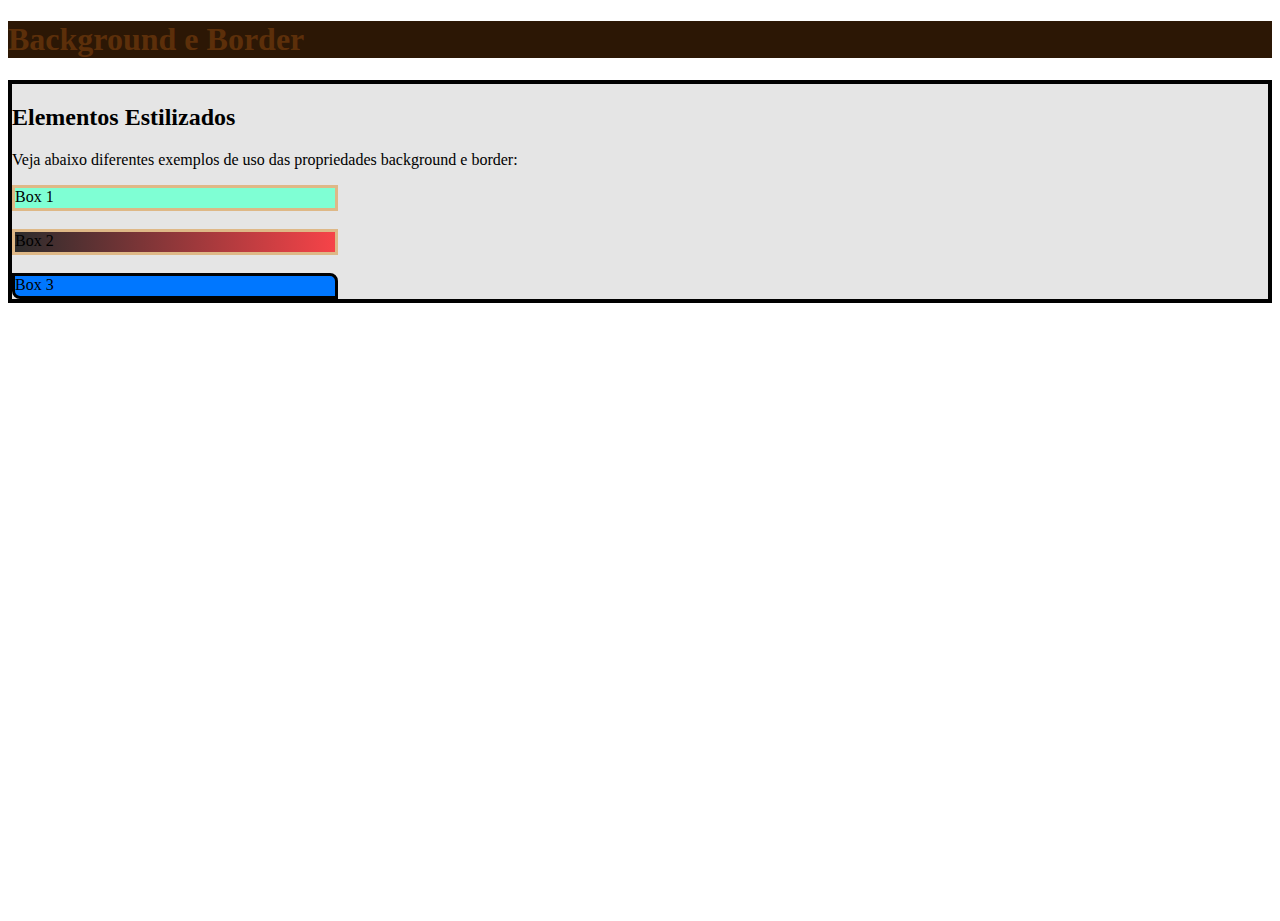
<file: 02-Background/index.html>
<!DOCTYPE html>
<html lang="pt-br">

<head>
    <meta charset="UTF-8">
    <meta name="viewport" content="width=device-width, initial-scale=1.0">
    <title>Background e Border</title>

    <link rel="stylesheet" href="style.css">
</head>

<body>
    <header>
        <h1>Background e Border</h1>
    </header>

    <main>
        <h2>Elementos Estilizados</h2>
        <p>Veja abaixo diferentes exemplos de uso das propriedades background e border:</p>

        <section>
            <div class="box box1">Box 1</div>
            <br>
            <div class="box box2">Box 2</div>
            <br>
            <div class="box box3">Box 3</div>
        </section>
    </main>
</body>

</html>
</file>
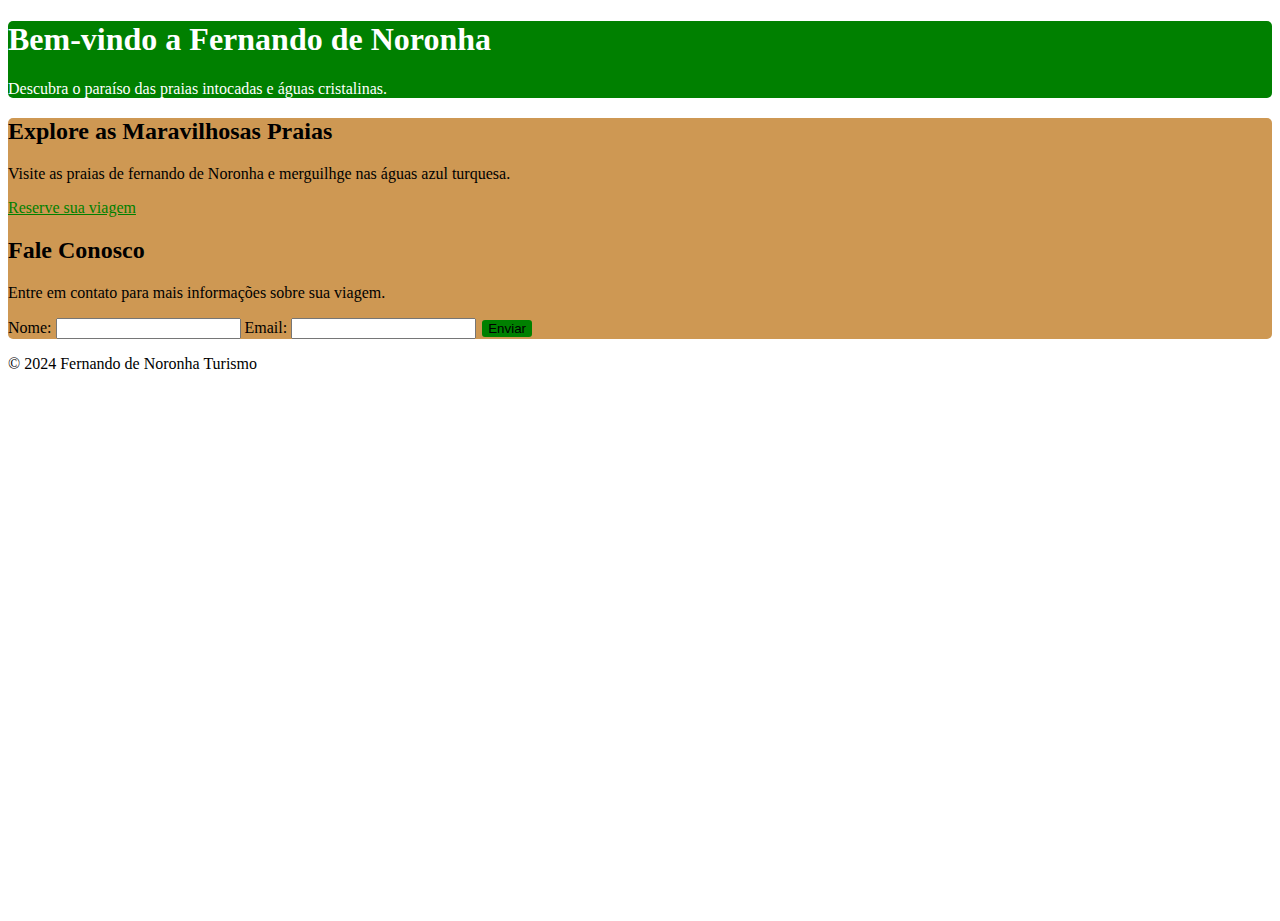
<file: 03-Exerc_praia/index.html>
<!DOCTYPE html>
<html lang="en">
<head>
    <meta charset="UTF-8">
    <meta name="viewport" content="width=device-width, initial-scale=1.0">
    <title>Exercício 1</title>

    <link rel="stylesheet" href="style.css">
</head>
<body>
    <header>
        <h1>Bem-vindo a Fernando de Noronha</h1>
        <p>Descubra o paraíso das praias intocadas e águas cristalinas.</p>
    </header>

    <main>
        <section>
            <h2>Explore as Maravilhosas Praias</h2>
            <p>Visite as praias de fernando de Noronha e merguilhge nas águas azul turquesa.</p>
        </section>

        <section>
            <a href="#contact" id="link_reserva">Reserve sua viagem</a>
        </section>

        <section id="contact">
            <h2>Fale Conosco</h2>
            <p>Entre em contato para mais informações sobre sua viagem.</p>
        </section>

        <section>
            <form action="">
                <label for="name">Nome:</label>
                <input type="text" name="name" id="name">

                <label for="email">Email:</label>
                <input type="email" name="email" id="email">

                <button type="submit">Enviar</button>
            </form>
        </section>
        
    </main>

    <footer>
        <p>&copy; 2024 Fernando de Noronha Turismo</p>
    </footer>
</body>
</html>
</file>
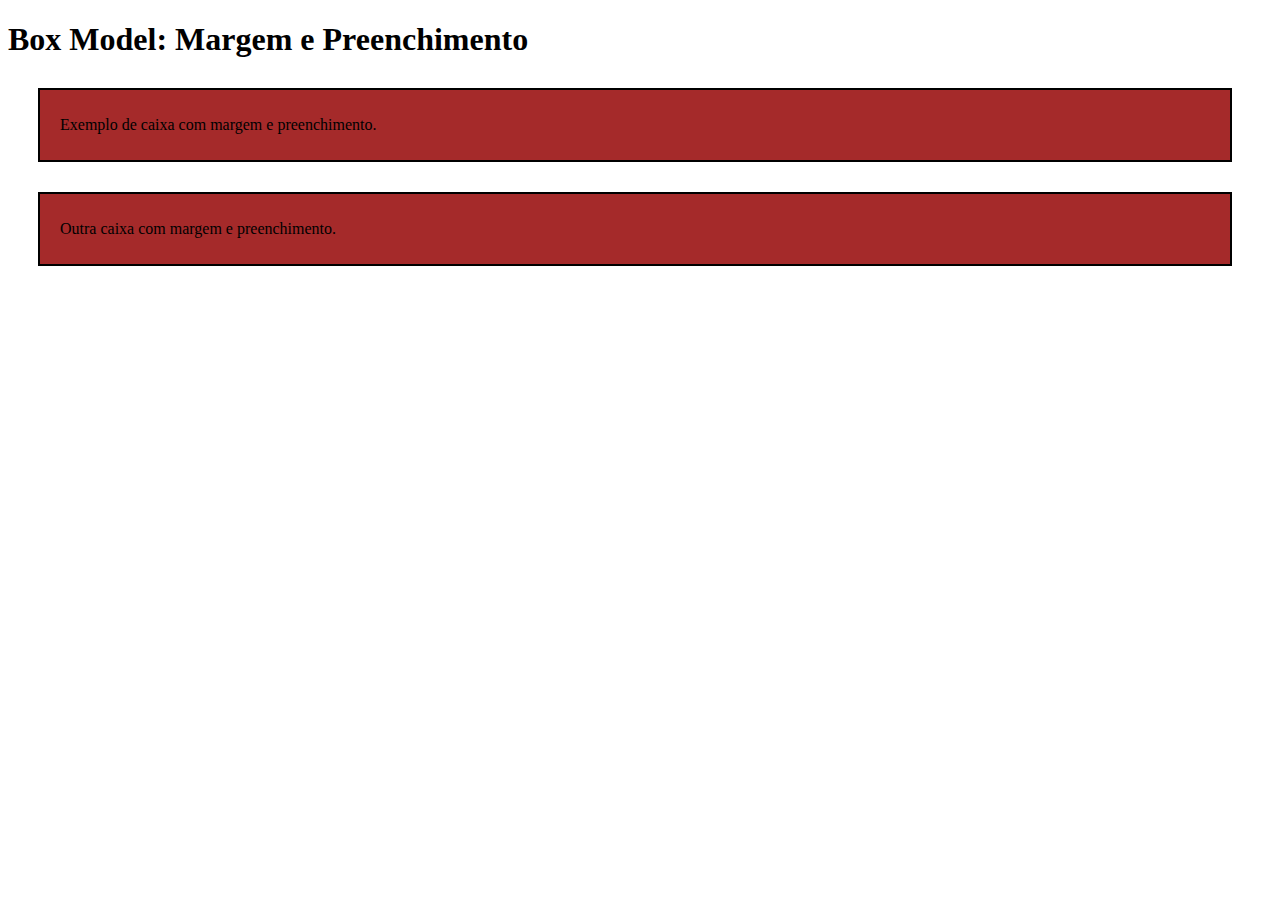
<file: 04-Box model/index.html>
<!DOCTYPE html>
<html lang="pt-br">

<head>
    <meta charset="UTF-8">
    <meta name="viewport" content="width=device-width, initial-scale=1.0">
    <link rel="stylesheet" href="style.css">
    <title>Box Model: Margem e Preenchimento</title>
</head>

<body>
    <h1>Box Model: Margem e Preenchimento</h1>

    <div class="box box1">
        <p>Exemplo de caixa com margem e preenchimento.</p>
    </div>

    <div class="box box2">
        <p>Outra caixa com margem e preenchimento.</p>
    </div>
</body>

</html>
</file>
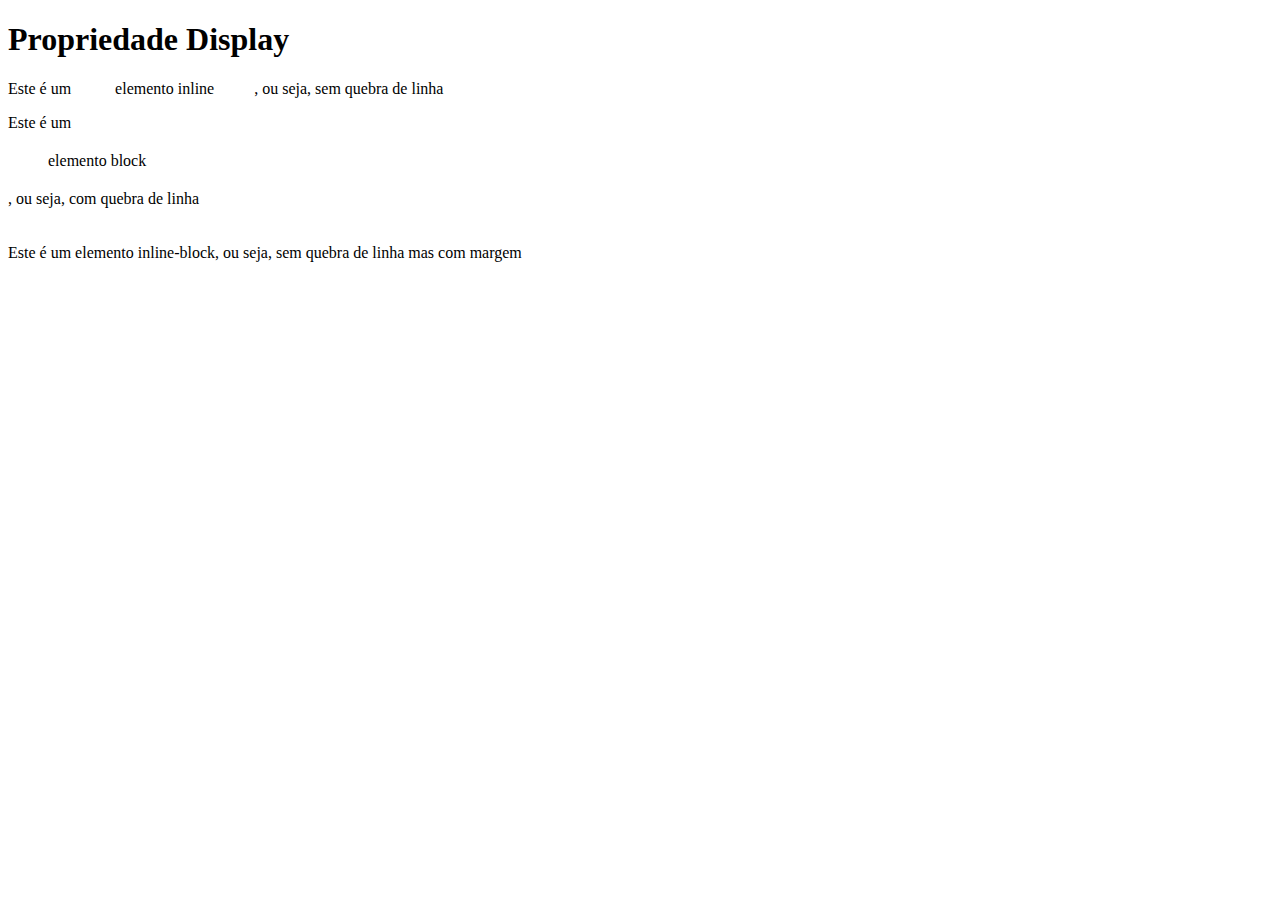
<file: 05-Display/index.html>
<!DOCTYPE html>
<html lang="pt-br">

<head>
    <meta charset="UTF-8">
    <meta name="viewport" content="width=device-width, initial-scale=1.0">
    <link rel="stylesheet" href="style.css">
    <title>Display: inline, block e inline-block</title>
</head>

<body>
    <main>
        <h1>Propriedade Display</h1>

        <p>Este é um <span class="inline">elemento inline</span>, ou seja, sem quebra de linha</p>
        <p>Este é um <span class="block">elemento block</span>, ou seja, com quebra de linha</p>
        <p>Este é um <span class="inline-block">elemento inline-block</span>, ou seja, sem quebra de linha mas com
            margem</p>
    </main>
</body>

</html>
</file>
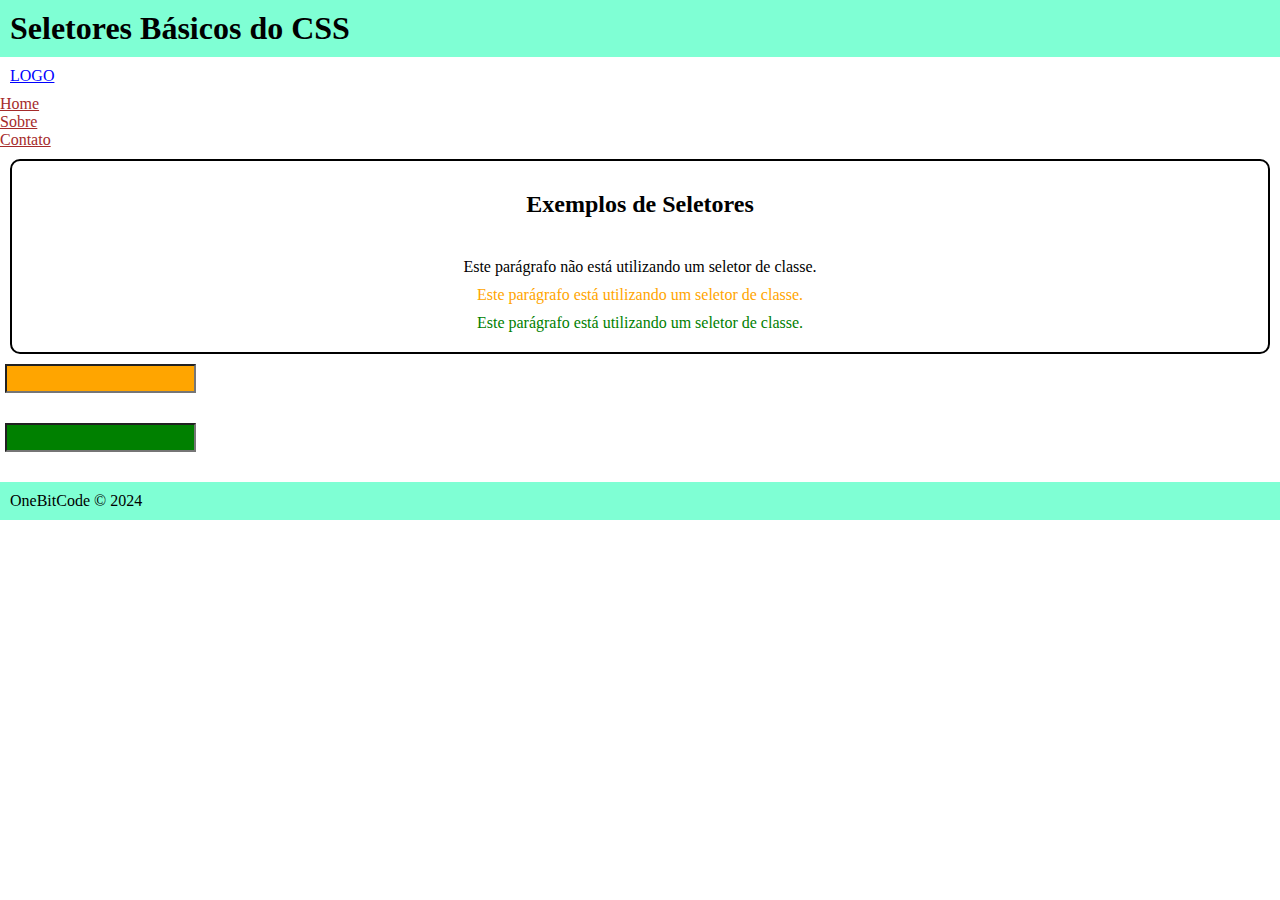
<file: 06-Seletores básicos/index.html>
<!DOCTYPE html>
<html lang="pt-br">

<head>
    <meta charset="UTF-8" />
    <meta name="viewport" content="width=device-width, initial-scale=1.0" />
    <link rel="stylesheet" href="style.css" />
    <title>Seletores Básicos do CSS</title>
</head>

<body>
    <header>
        <h1>Seletores Básicos do CSS</h1>
    </header>

    <nav>
        <a href="#">LOGO</a>
        <ul>
            <li><a href="#">Home</a></li>
            <li><a href="#">Sobre</a></li>
            <li><a href="#">Contato</a></li>
        </ul>
    </nav>

    <section id="secao-principal">
        <h2>Exemplos de Seletores</h2>
        <p>Este parágrafo não está utilizando um seletor de classe.</p>
        <p class="laranja">
            Este parágrafo está utilizando um seletor de classe.
        </p>
        <p class="verde">Este parágrafo está utilizando um seletor de classe.</p>
    </section>

    <section>
        <form>
            <input type="text" name="email" />
            <input type="password" name="password" />
        </form>
    </section>

    <footer>
        <p>OneBitCode © 2024</p>
    </footer>
</body>

</html>
</file>
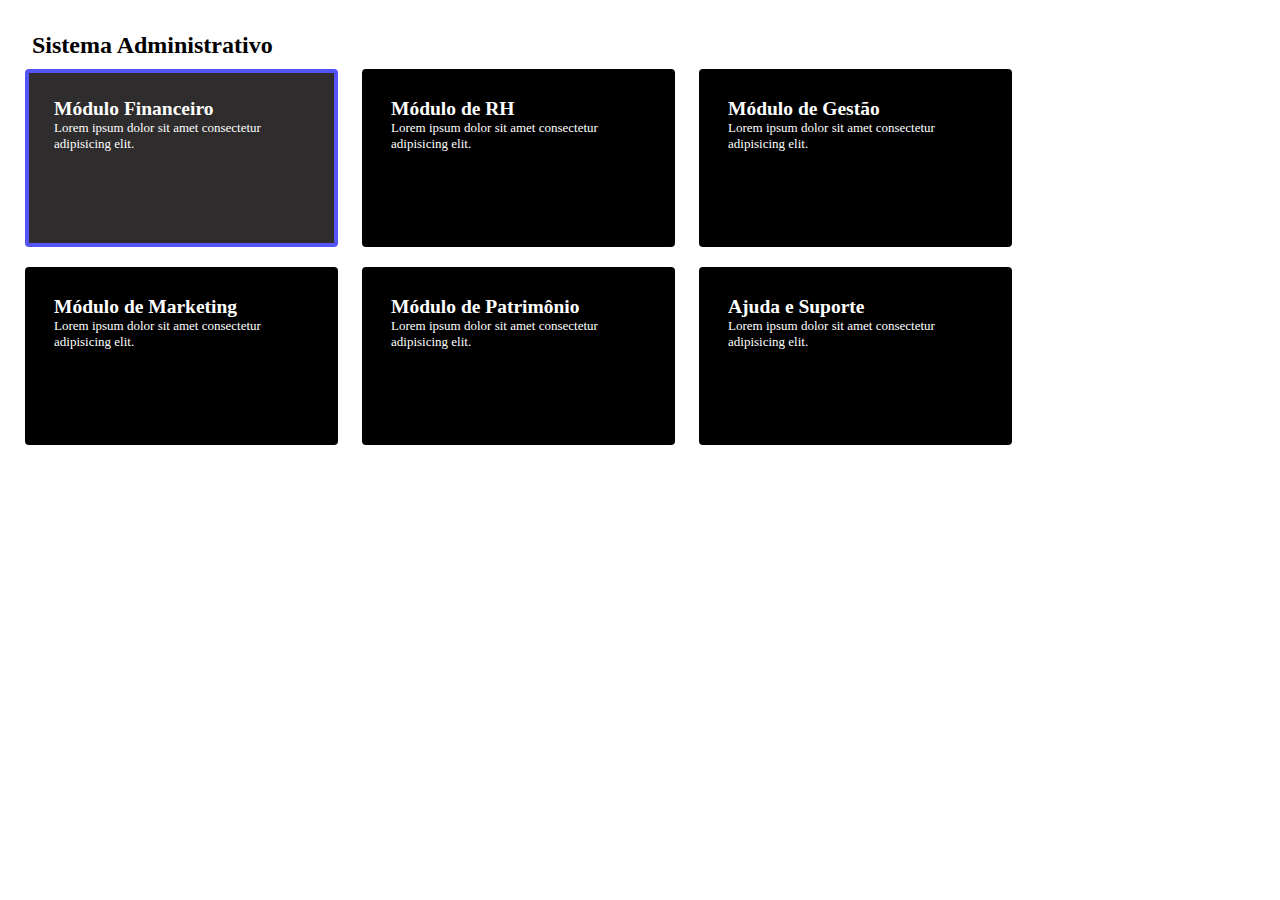
<file: 07-Exerc_visibilidade/index.html>
<!DOCTYPE html>
<html lang="en">

<head>
    <meta charset="UTF-8">
    <meta name="viewport" content="width=device-width, initial-scale=1.0">
    <link rel="stylesheet" href="style.css">
    <title>Página Inicial - Sistema Administrativo</title>
</head>

<body>
    <header>
        <h1>Sistema Administrativo</h1>
    </header>

    <section>
        <ul>
            <li class="selected">
                <h2>Módulo Financeiro</h2>
                <p>Lorem ipsum dolor sit amet consectetur adipisicing elit.</p>
            </li>
            <li>
                <h2>Módulo de RH</h2>
                <p>Lorem ipsum dolor sit amet consectetur adipisicing elit.</p>
            </li>
            <li>
                <h2>Módulo de Gestão</h2>
                <p>Lorem ipsum dolor sit amet consectetur adipisicing elit.</p>
            </li>
            <li>
                <h2>Módulo de Marketing</h2>
                <p>Lorem ipsum dolor sit amet consectetur adipisicing elit.</p>
            </li>
            <li>
                <h2>Módulo de Patrimônio</h2>
                <p>Lorem ipsum dolor sit amet consectetur adipisicing elit.</p>
            </li>
            <li>
                <h2>Ajuda e Suporte</h2>
                <p>Lorem ipsum dolor sit amet consectetur adipisicing elit.</p>
            </li>
        </ul>
    </section>
</body>

</html>
</file>
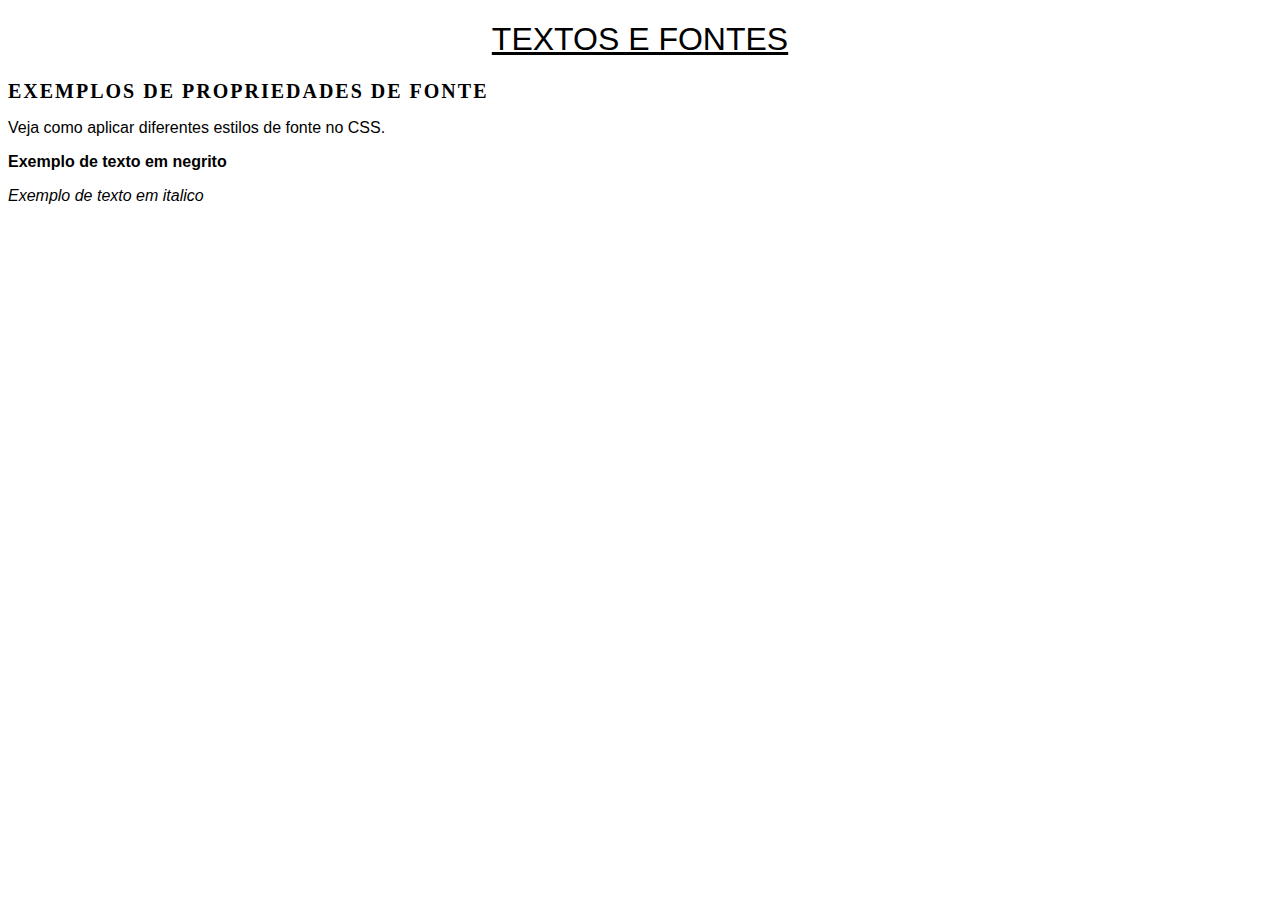
<file: 08-Textos_Fontes/index.html>
<!DOCTYPE html>
<html lang="pt-br">

<head>
    <meta charset="UTF-8">
    <meta name="viewport" content="width=device-width, initial-scale=1.0">
    <link rel="stylesheet" href="style.css">
    <title>Textos e Fontes</title>
</head>

<body>
    <header>
        <h1>Textos e Fontes</h1>
    </header>

    <section>
        <h2>Exemplos de Propriedades de Fonte</h2>
        <p>Veja como aplicar diferentes estilos de fonte no CSS.</p>
        <p class="bold">Exemplo de texto em negrito</p>
        <p class="italic">Exemplo de texto em italico</p>
    </section>
</body>

</html>
</file>
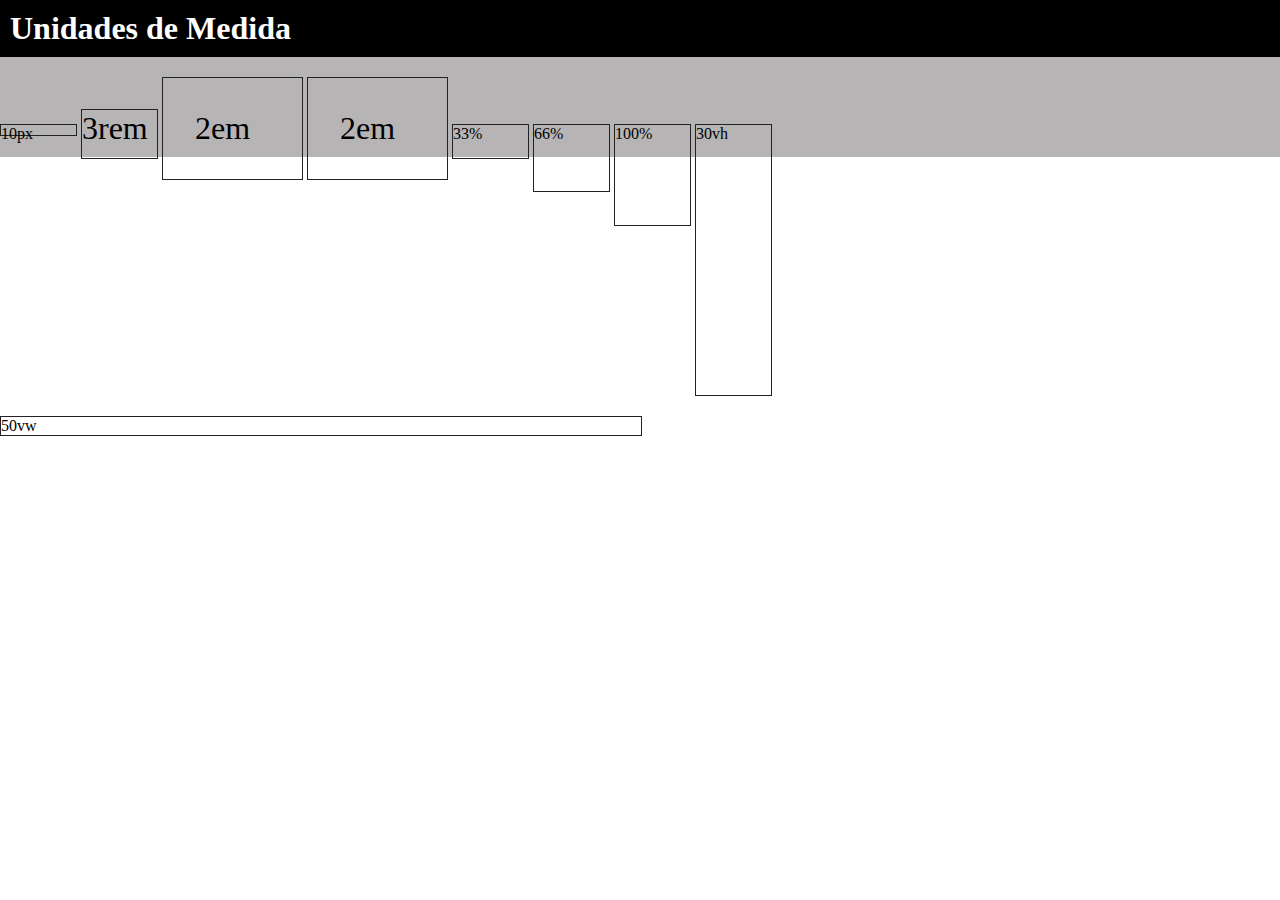
<file: 09-Unidade_medida/index.html>
<!DOCTYPE html>
<html lang="pt-br">

<head>
    <meta charset="UTF-8">
    <meta name="viewport" content="width=device-width, initial-scale=1.0">
    <link rel="stylesheet" href="style.css">
    <title>Unidades de Medida</title>
</head>

<body>
    <header>
        <h1>Unidades de Medida</h1>
    </header>

    <section>
        <div class="box px">10px</div>
        <div class="box rem">3rem</div>
        <div class="box em">2em</div>
        <div class="box em big">2em</div>
        <div class="box prcnt-33">33%</div>
        <div class="box prcnt-66">66%</div>
        <div class="box prcnt-100">100%</div>
        <div class="box vh">30vh</div>
        <div class="box vw">50vw</div>
    </section>

</body>

</html>
</file>
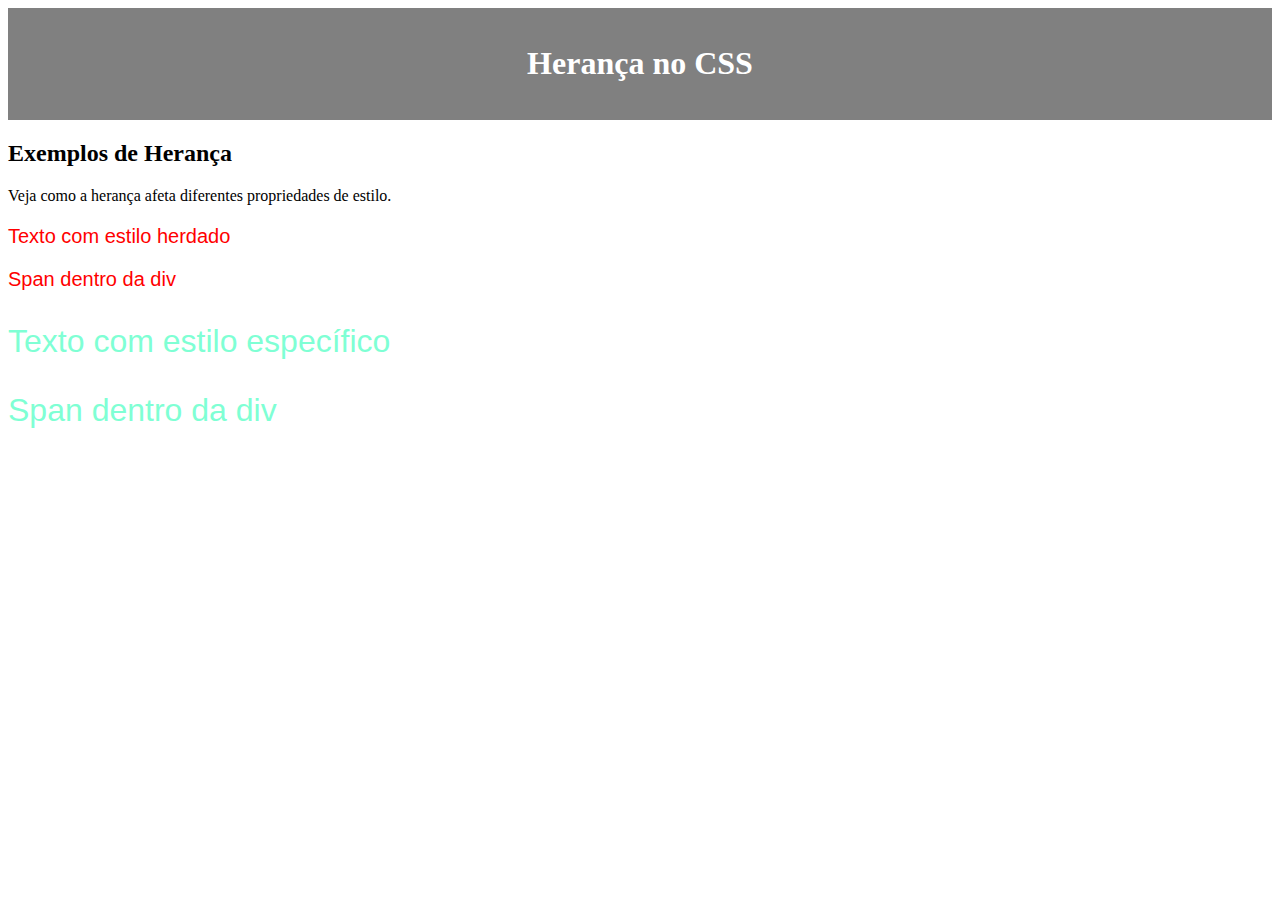
<file: 12-Herança/index.html>
<!DOCTYPE html>
<html lang="pt-br">

<head>
    <meta charset="UTF-8">
    <meta name="viewport" content="width=device-width, initial-scale=1.0">
    <link rel="stylesheet" href="style.css">
    <title>Aula de Herança no CSS</title>
</head>

<body>
    <header>
        <h1>Herança no CSS</h1>
    </header>

    <section>
        <h2>Exemplos de Herança</h2>
        <p>Veja como a herança afeta diferentes propriedades de estilo.</p>
        <div class="parent">
            <p>Texto com estilo herdado</p>
            <span>Span dentro da div</span>
            <div class="child">
                <p>Texto com estilo específico</p>
                <span>Span dentro da div</span>
            </div>
        </div>
    </section>
</body>

</html>
</file>
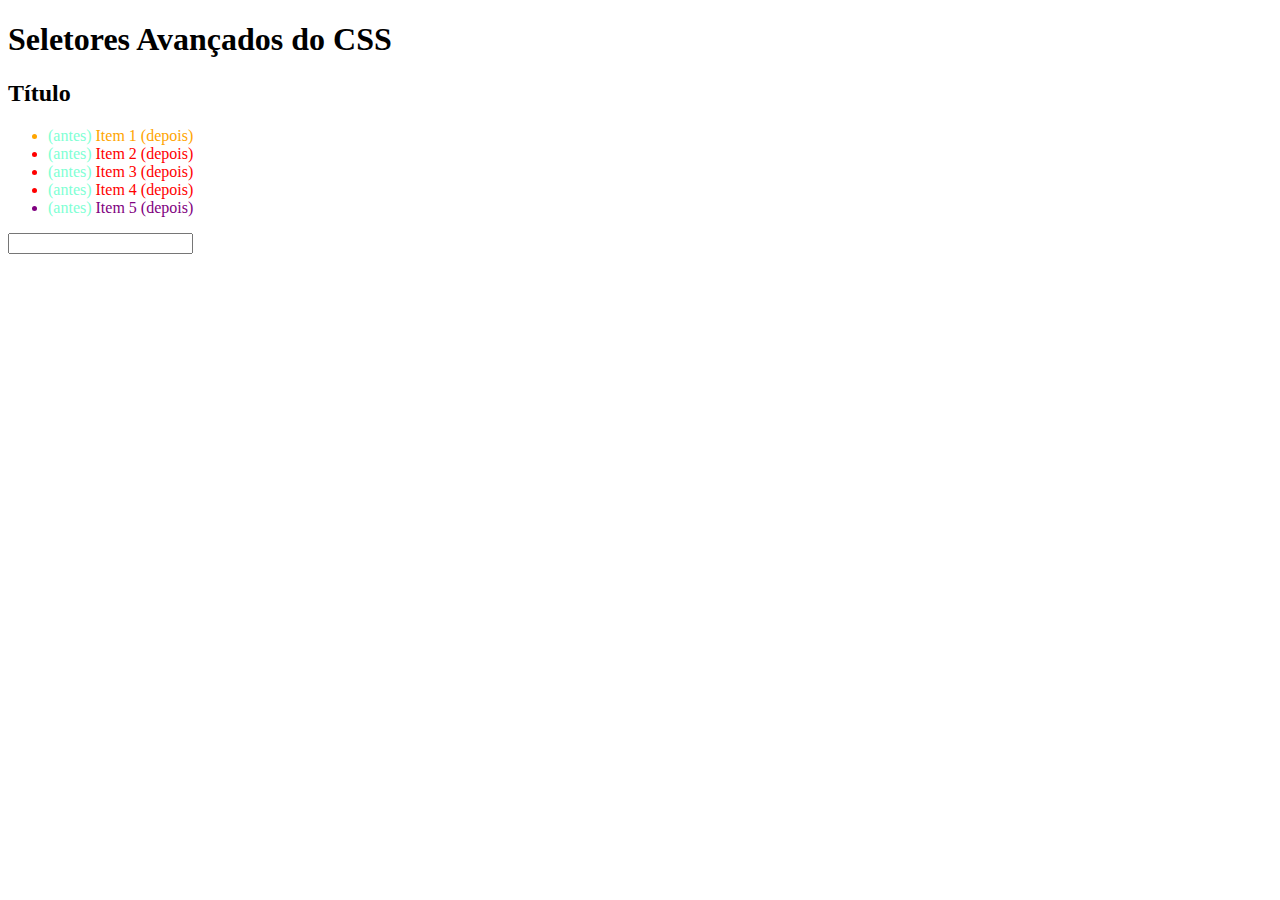
<file: 13-Seletores Avançados/index.html>
<!DOCTYPE html>
<html lang="pt-br">

<head>
    <meta charset="UTF-8">
    <meta name="viewport" content="width=device-width, initial-scale=1.0">
    <link rel="stylesheet" href="style.css">
    <title>Seletores Avançados do CSS</title>
</head>

<body>
    <header>
        <h1>Seletores Avançados do CSS</h1>
    </header>

    <section>
        <h2>Título</h2>
        <ul>
            <li>Item 1</li>
            <li>Item 2</li>
            <li>Item 3</li>
            <li>Item 4</li>
            <li>Item 5</li>
        </ul>
    </section>

    <input type="text">
</body>

</html>
</file>
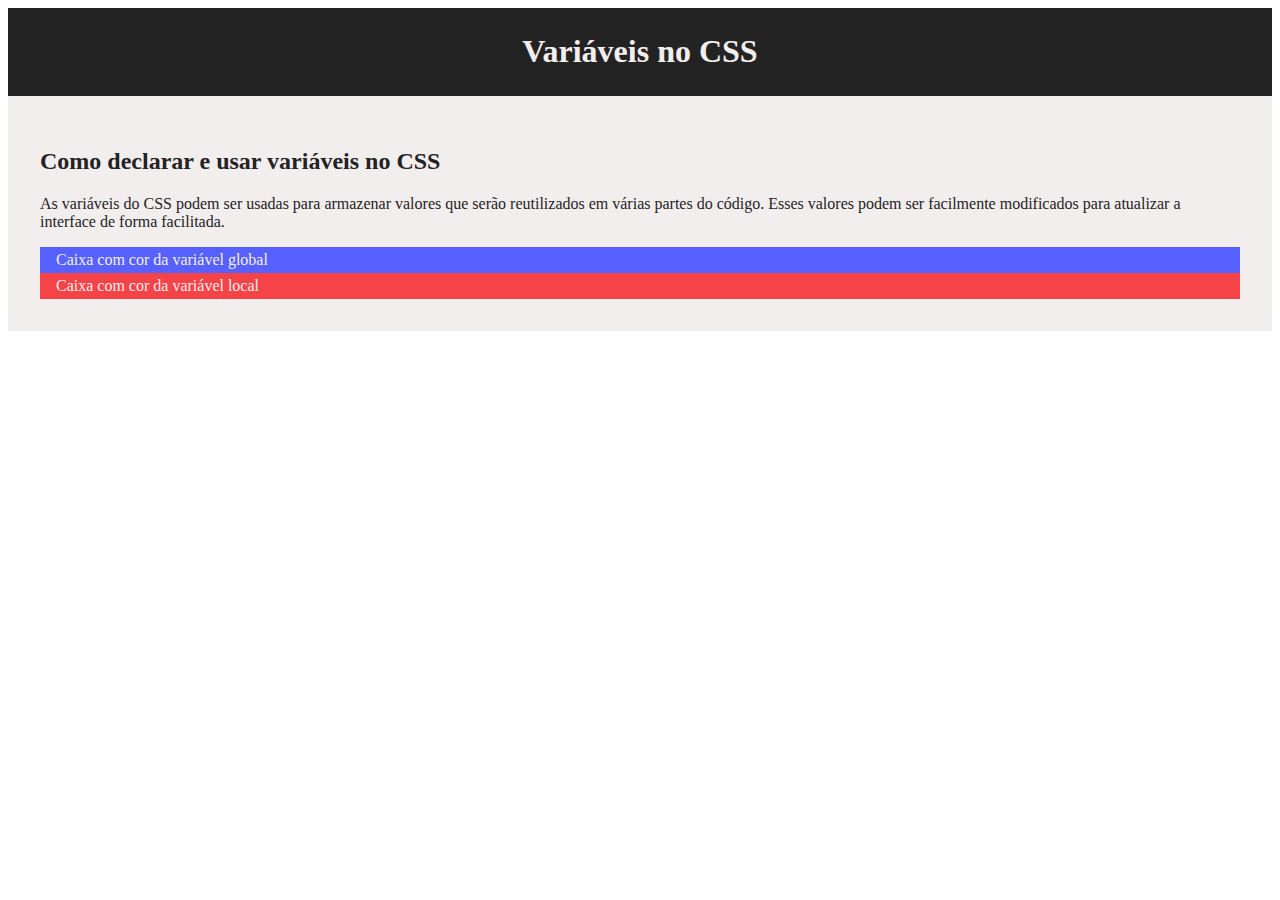
<file: 15-Variáveis/index.html>
<!DOCTYPE html>
<html lang="pt-br">

<head>
    <meta charset="UTF-8">
    <meta name="viewport" content="width=device-width, initial-scale=1.0">
    <link rel="stylesheet" href="style.css">
    <title>Variáveis no CSS</title>
</head>

<body>
    <header>
        <h1>Variáveis no CSS</h1>
    </header>

    <main>
        <section>
            <h2>Como declarar e usar variáveis no CSS</h2>
            <p>As variáveis do CSS podem ser usadas para armazenar valores que serão reutilizados em várias partes do
                código. Esses valores podem ser facilmente modificados para atualizar a interface de forma facilitada.
            </p>
            <div>Caixa com cor da variável global</div>
            <div class="red-box">Caixa com cor da variável local</div>
        </section>
    </main>
</body>

</html>
</file>
<file: 02-Background/style.css>
body, html{
    background-image: url(https://codetheweb.blog/assets/img/posts/css-advanced-background-images/cover.jpg);
    background-size: cover;
    height: 100%;
    background-repeat: no-repeat;
    background-position: center;
}

header{
    color: #5c2f0a;
    background-color: #2c1705;
}

main{
    background-color: #e5e5e5;
    color: black;
    border-width: 4px;
    border-color: black;
    border-style: solid;
}

.box1{
    background-color: aquamarine;
    border: burlywood solid;
    height: 20px;
    width: 320px;
}

.box2{
    background-image: linear-gradient(to right, #2c2c2c, #f64348);
    height: 20px;
    width: 320px;
    border: burlywood solid;
}

.box3{
    height: 20px;
    width: 320px;
    background-color: #0077ff;
    border: black solid;
    /* border-radius: 8px; */
    border-top-right-radius: 8px;
    border-bottom-left-radius: 8px;
}
</file>
<file: 03-Exerc_praia/style.css>
header{
    background-color: green;
    color: white;
    border-radius: 5px;
}

body, html{
    background-image: url(https://www.viagenspossiveis.com.br/wp-content/uploads/2013/02/C360_2012-11-19-17-59-02.jpg?_gl=1*1qj459a*_ga*MTMzNTYzODYxMy4xNzA2MDIxODE5*_ga_37GXT4VGQK*MTcyOTAwMjM5OC45NDQuMS4xNzI5MDA2MzI4LjAuMC4w*_fplc*VzJ0OUolMkZsMnZoaGN4QW5nb3RIWTk0cDlySSUyQnlESU4lMkZWZzJESmN4S0JKJTJGUDdaY3QxQ0U5Z2R1UDBjcnVta0dwMXZRdG16bnRsQm1oeTRlMXRlNVdUc0NmWWk2RGdmb1daMXduOHVIY2tVcSUyQkZKNjRpVmFVSmpnMElrclpwQSUzRCUzRA..);
    background-position: center;
    background-repeat: no-repeat;
    background-size: cover;
    height: 100%;
    color: black;
    border-radius: 5px;
}

main{
    background-color: #ce9853;
    border-radius: 5px;
}

a{
    color: green;
}

button{
    background-color: green;
    border-radius: 5px;
    border: 2px solid #ce9853;
}

footer{
    background-color: white;
    border-radius: 5px;
}
</file>
<file: 04-Box model/style.css>
.box{
    background-color: brown;
    border: 2px solid black;
}

.box{
    margin-top: 30px;
    margin-right: 40px;
    margin-bottom: 30px;
    margin-left: 30px;

    padding-top: 10px;
    padding-right: 20px;
    padding-bottom: 10px;
    padding-left: 20px;
}
</file>
<file: 05-Display/style.css>
/* inline: não quebra de linha, tem largura mínima e não aceita margin/padding top e bottom (vertical)*/

.inline{
    display: inline;
    margin-top: 100px;
    margin-bottom: 100px;
    margin-left: 20px;
    margin-right: 20px;

    padding-top: 100px;
    padding-bottom: 100px;
    padding-left: 20px;
    padding-right: 20px;
}

/* block: Ocupa a largura máxima possível, quebra de linha e aceita margin/padding top e bottom (vertical)*/

.block{
    display: block;
    margin-top: 10px;
    margin-bottom: 10px;
    margin-left: 20px;
    margin-right: 20px;

    padding-top: 10px;
    padding-bottom: 10px;
    padding-left: 20px;
    padding-right: 20px;
}

/* inline-block: Não quebra linha */

.inline-block{
    display: inline-block;
    margin-top: 10px;
    padding-top: 10px;
}
</file>
<file: 06-Seletores básicos/style.css>
/* Seletor universal */

* {
    margin: 0px;
    padding: 0px;
}

/* Seletor de tag */

header, footer{
    background-color: aquamarine;
    color: black;
    padding: 10px;
}

/* Seletor de elementos aninhados */

nav a{
    color: brown;
}

/* Seletor de filhos */

nav > a{
    display: block;
    color: blue;
    padding: 10px;
}

/* Seletor de classes */
.laranja{
    color: orange;
}

.verde{
    color: green;
}

/* Seletor de ID */
#secao-principal{
    padding: 20px;
    text-align: center;
    margin: 10px;
    border-radius: 10px;
    border: 2px solid black;
}

/* Combinação de seletores */
#secao-principal > *{
    margin-top: 10px;
}

/* Seletor de sequência */
input{
    display: block;
    margin: 5px;
    padding: 5px;
}

input + input{
    margin-top: 30px;
    margin-bottom: 30px;
}

h2 + p{
    padding-top: 30px;
}

/* Seletor de propriedade */
input[name="email"]{
    background-color: orange;
}

input[type="password"]{
    background-color: green;
}
</file>
<file: 07-Exerc_visibilidade/style.css>
* {
    margin: 0px;
    padding: 0px;
}

h1 {
    margin-top: 32px;
    margin-left: 32px;
    font-size: x-large;
}

ul {
    margin-left: 15px;
    flex-direction: row;
    align-items: center;
    justify-content: center;
    position: absolute;
}

li {
    background-color: black;
    color: white;
    border: 4px solid transparent;
    border-radius: 4px;
    margin: 10px;
    padding-left: 25px;
    padding-bottom: 100px;
    padding-top: 25px;
    width: 280px;
    font-size: small;
    height: 45px;
    display: inline-block;
    cursor: pointer;
}

ul p {
    padding-right: 30px;
}

.selected {
    border: 4px solid #5555f7;
    background-color: #2e2c2c;
}

.hidden {
    display: none;
}
</file>
<file: 08-Textos_Fontes/style.css>
header {
    text-align: center;
    text-decoration: underline;
    text-transform: uppercase;
}

h1 {
    font-family: sans-serif;
    font-weight: 400;
}

h2 {
    font-size: 20px;
    letter-spacing: 2px;
    text-transform: uppercase;
}

p {
    font-family: sans-serif;
}

.bold {
    font-weight: 700;
}

.italic {
    font-style: italic;
}
</file>
<file: 09-Unidade_medida/style.css>
* {
    margin: 0;
    padding: 0;
}

header {
    background-color: black;
    color: white;
    padding: 10px;
}

.box {
    border: 1px solid #232323;
    display: inline-block;
    font-size: 16px;
    margin-top: 20px;
    width: 75px;
}

section {
    background-color: #b6b4b4;
    height: 100px;
}

.px {
    height: 10px;
}

/* root element - 16px * v3 = 48px */
.rem {
    font-size: 2rem;
    height: 3rem;
}

/* tamanho de acordo com a fonte do elemento atual */
.em {
    font-size: 2rem;
    padding: 1em;
}

/* baseados no tamanho, altura e largura */
.prcnt-33 {
    height: 33%;
}

.prcnt-66 {
    height: 66%;
}

.prcnt-100 {
    height: 100%;
}

/* viewport height se adapta automaticamente a diferentes tamanhos de telas (dispositivos) */
.vh {
    height: 30vh;
}

/* viewport width se adapta automaticamente a diferentes tamanhos de telas (dispositivos) */
.vw {
    width: 50vw;
}
</file>
<file: 12-Herança/style.css>
header {
    background-color: grey;
    color: white;
    text-align: center;
    padding: 1rem;
}

.parent {
    font-family: Arial, Helvetica, sans-serif;
    font-size: 1.25rem;
    color: red;
}

.child {
    font-size: 2rem;
    color: aquamarine;
}
</file>
<file: 13-Seletores Avançados/style.css>
/* seletor :nth-child() permite que encontre um filho espefífico */
li:nth-child(2) {
    color: #f00;
}

li:nth-child(2n -1) {
    color: #00f;
}

/* odd para ímpar e even para par */

/* seletor para demarcar item com o cursor */
li:hover {
    background-color: #777;
    color: antiquewhite;
}

/* seletor que altera o estado ao selecionar com click */
input:focus {
    background-color: #f00;
}

/* pseudo-elementos ::before e ::after */
li::before {
    content: "(antes) ";
    color: aquamarine;
}

li::after {
    content: " (depois)";
}

li:first-child {
    color: orange !important;
}

li:last-child {
    color: purple !important;
}

li:not(:first-child) {
    color: red;
}
</file>
<file: 15-Variáveis/style.css>
:root {
    --cor-principal: #5661ff;
    --cor-claro: #f3eeee;
    --cor-escuro: #242324;
    --preenchimento-pq: .25rem 1rem;
    --preenchimento-md: 2rem;
    --preenchimento-lg: 4rem;
}

header {
    background-color: var(--cor-escuro);
    color: var(--cor-claro);
    padding: var(--preenchimento-pq);
    text-align: center;
}

section {
    background-color: var(--cor-claro);
    padding: var(--preenchimento-md);
    color: var(--cor-escuro);
}

div {
    background-color: var(--cor-principal);
    color: var(--cor-claro);
    padding: var(--preenchimento-pq);
}

.red-box {
    --cor-principal: #f64348;
}
</file>
